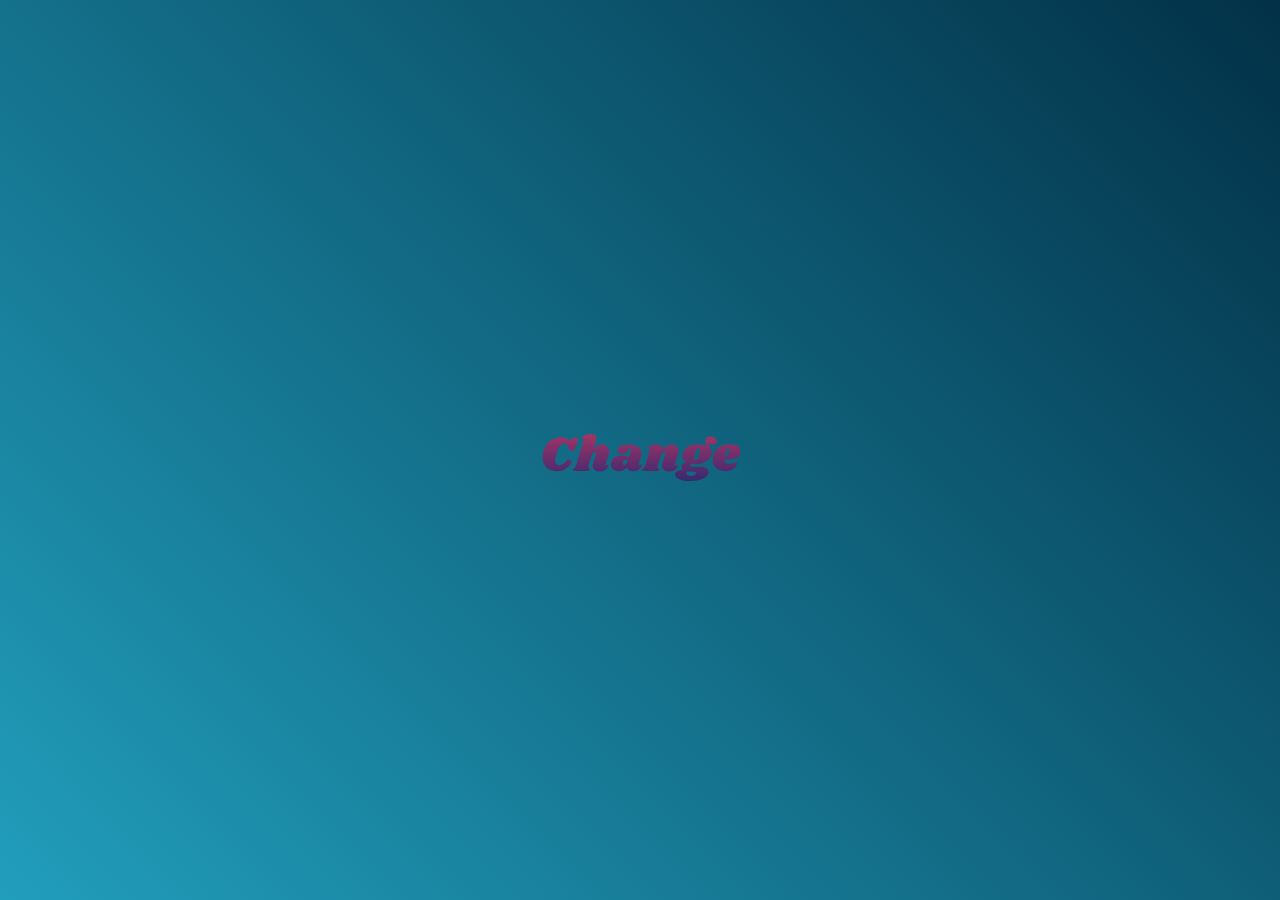
<file: index.html>
<!DOCTYPE html>
<html lang="en">
<head>
    <meta charset="UTF-8">
    <meta http-equiv="X-UA-Compatible" content="IE=edge">
    <meta name="viewport" content="width=device-width, initial-scale=1.0">
    <title>Bg Color Change</title>
    <link rel="stylesheet" href="./bgchange.css" type="text/css">
</head>
<body id="body">
    <div class="container">
        <button class="btn" id="btn">
            <h2>Change</h2>
        </button>
    </div>
    <script src="./bgchange.js"></script>
</body>
</html>
</file>
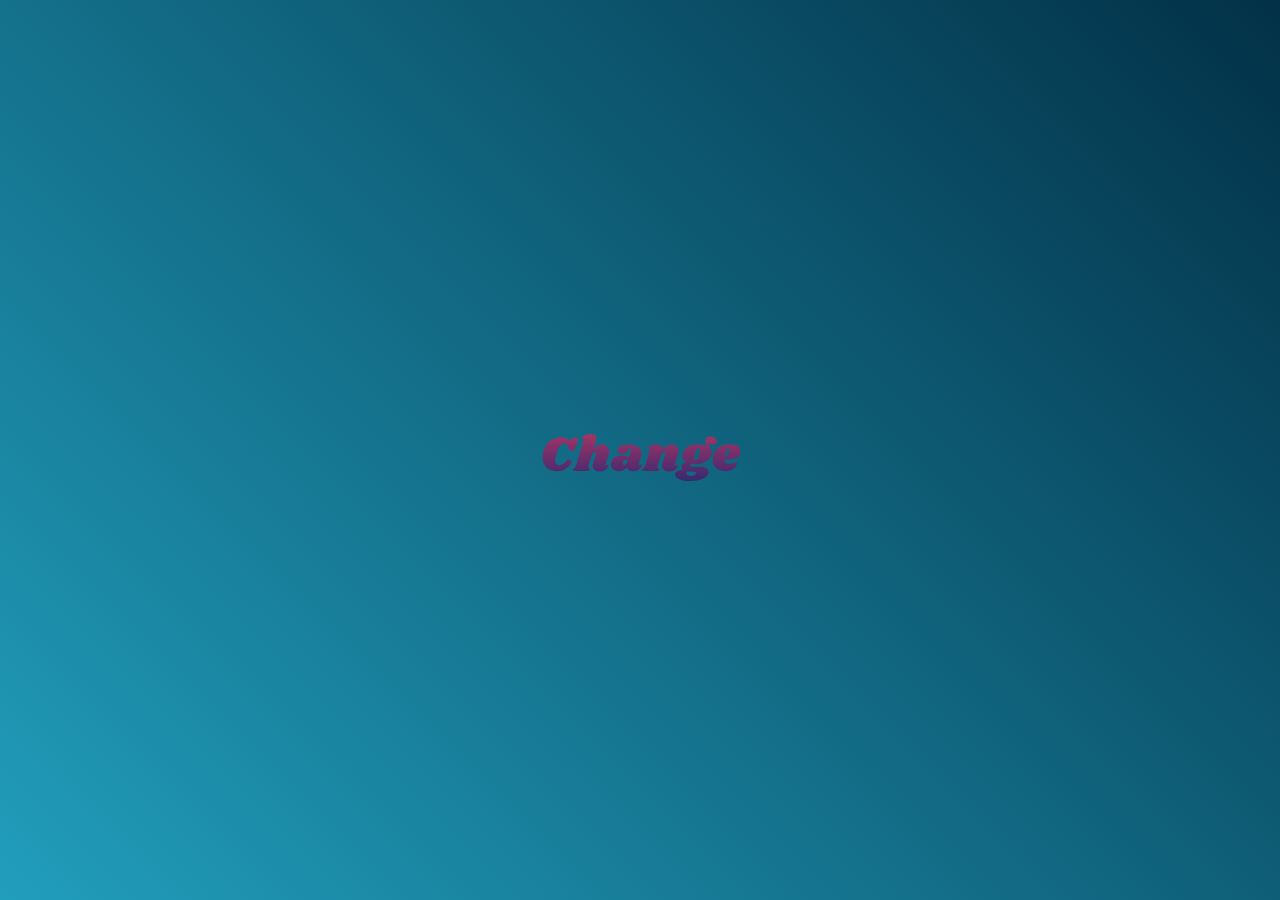
<file: bgChange.html>
<!DOCTYPE html>
<html lang="en">
<head>
    <meta charset="UTF-8">
    <meta http-equiv="X-UA-Compatible" content="IE=edge">
    <meta name="viewport" content="width=device-width, initial-scale=1.0">
    <title>Bg Color Change</title>
    <link rel="stylesheet" href="./bgchange.css" type="text/css">
</head>
<body id="body">
    <div class="container">
        <button class="btn" id="btn">
            <h2>Change</h2>
        </button>
    </div>
    <script src="./bgchange.js"></script>
</body>
</html>
</file>
<file: bgchange.css>
@import url('https://fonts.googleapis.com/css2?family=Aref+Ruqaa+Ink&family=Khand:wght@300;400;500;600;700&family=Poppins:wght@100;200;300;400;500;600;700;800;900&family=Shrikhand&family=Six+Caps&display=swap');
*
{
    margin: 0;
    padding: 0;
    box-sizing: border-box;
    font-family: 'Poppins', sans-serif;
}
html
{
    font-size: 62.5%;   
    /*62.5% of 16px is 10px means now 1rem is 10px*/
}

body
{
    display: flex;
    justify-content: center;
    align-items: center;
    flex-direction: column;
    min-height: 100vh;
    background-image: linear-gradient(45deg,#219ebc, #023147 );
}

.btn{
    height: 6rem;
    width: 20rem;
    border-radius: 2rem;
    outline: none;
    cursor: pointer;
    font-family: 'Shrikhand', cursive;
    border: none;
    background-color: transparent;
    -webkit-tap-highlight-color: transparent;
}
body .container button h2
{
    font-size: 5rem;
    font-family: 'Shrikhand', cursive;
    font-weight: 200;
    background-image: linear-gradient( #c33764 ,  #1d2671);
    /* applying linear gradient to text */
    -webkit-background-clip: text;
    -webkit-text-fill-color: transparent;
    user-select: none;
}
</file>
